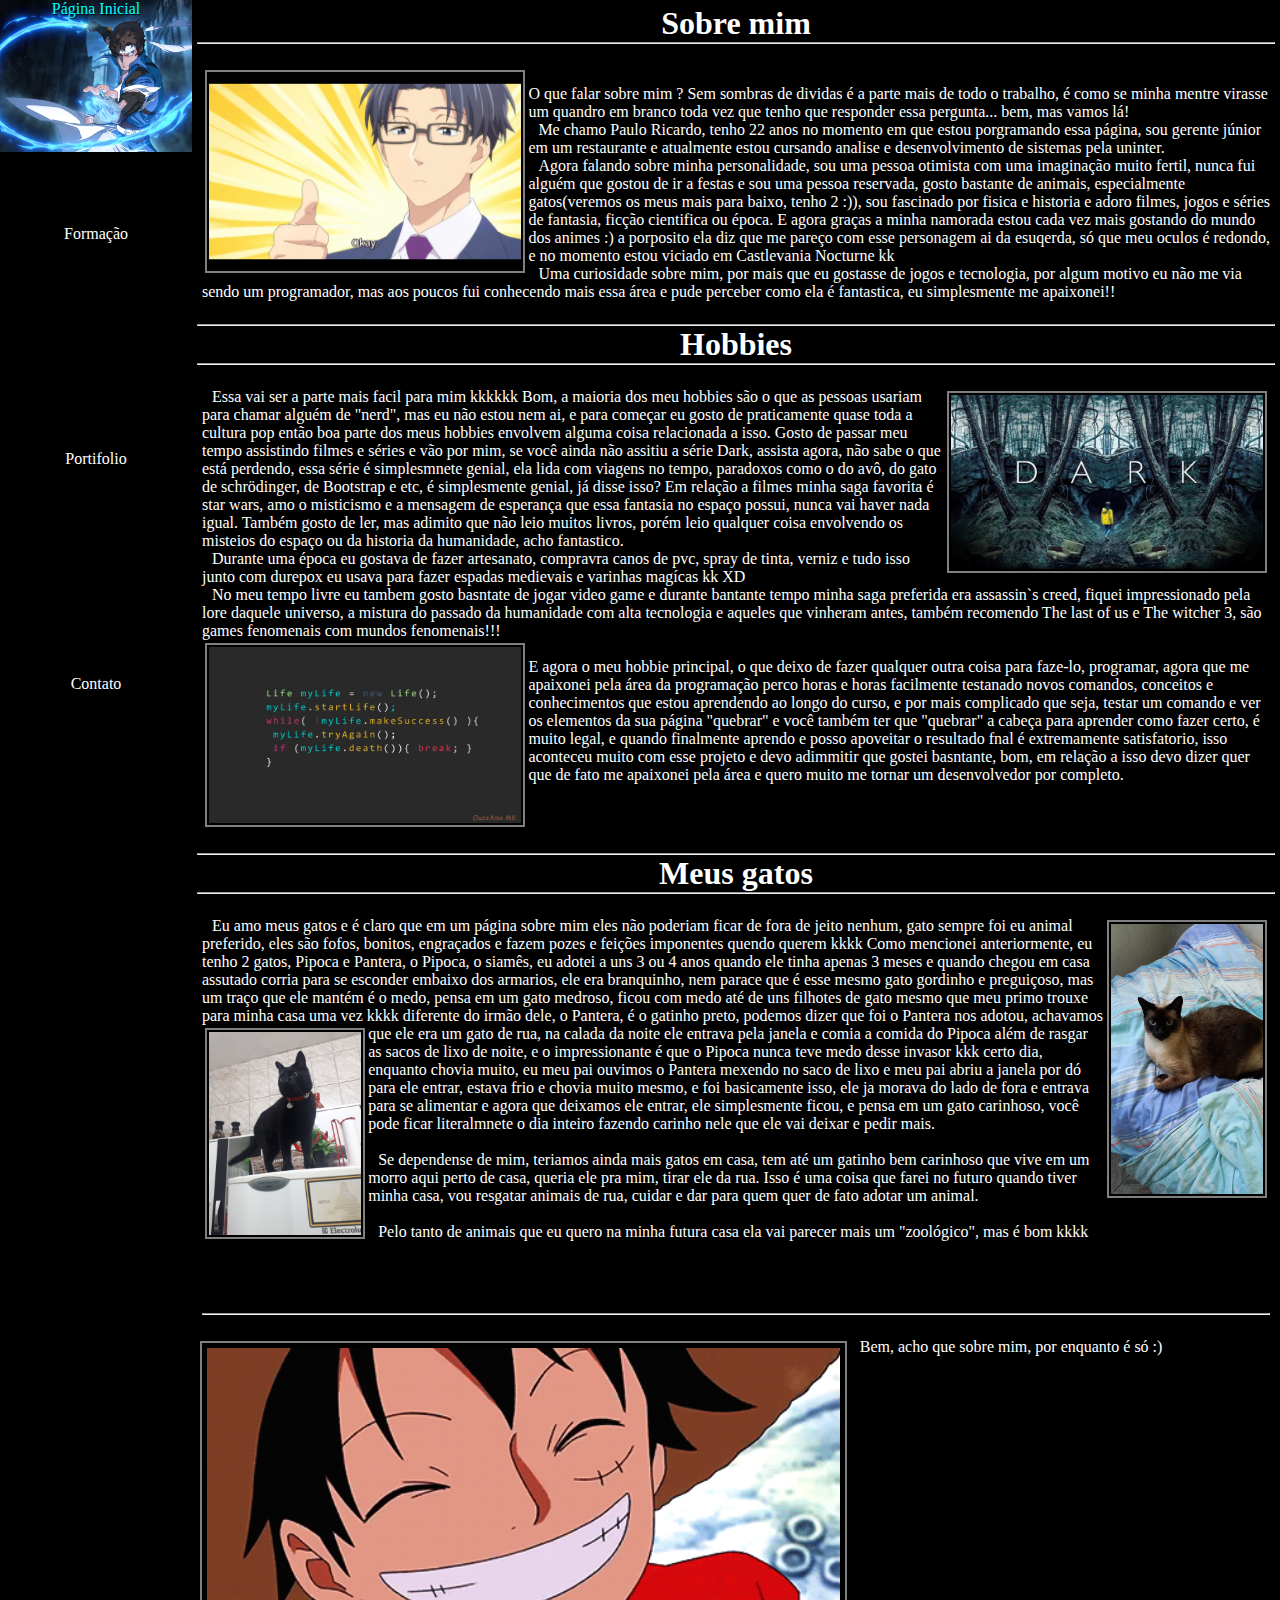
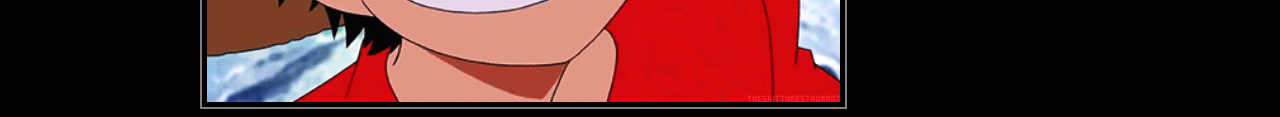
<file: index2.html>
<!DOCTYPE html>

<html>
<head>
  <meta http-equiv="CONTENT-TYPE" content="text/html; charset=UTF-8">
  <title>Sobre Mim</title>
  <link rel="stylesheet" href="estilo2.css">  <!-- link que faz referêcia a pagina de estilização css-->
</head>
<body>
  <div class="container"> <!--tela dividida em duas áreas, uma fixa para o menu e outra para o conteúdo-->
    <nav class="menu"> <!--Menu para navegação entre as paginas-->
      <ul>
        <li><a id="link1" href="index.html">Página Inicial</a></li><!--menu feito a partir de uma lista não ordenada-->
        <li><a id="link2" href="index3.html">Formação</a></li>
        <li><a id="link3" href="index4.html">Portifolio</a></li>
        <li><a id="link4" href="index5.html">Contato</a></li>
      </ul>
    </nav>
    <section class="conteudo"> <!--sessão do conteúdo-->
      <h1 style="text-align: center;">Sobre mim</h1>
      <hr>
      <br>
      <section class="principal"> <!--tela dividida em três áreas para dividir os conteúdos(porém após fazer a pagina Sobre Jogos percebi que essa divisão que fiz nessa é só trabalho a mais, dava pra dividir usando apenas paragrafos, mas agora ja está muito perto da entrega do trabalho kkkk)-->
        <div class="sobreMim">
          <p> <img src="euu.png" style="width: 30%; border: 2px grey solid; padding: 2px; margin: 3px; float: left;"><br> <!--imagem com borda-->
            O que falar sobre mim ? Sem sombras de dividas é a parte mais de todo o trabalho, é como se minha mentre virasse um quandro em branco toda vez que tenho que responder essa pergunta... bem, mas vamos lá!</p>
          <p>Me chamo Paulo Ricardo, tenho 22 anos no momento em que estou porgramando essa página, sou gerente júnior em um restaurante e atualmente estou cursando analise e desenvolvimento de sistemas pela uninter.</p>
          <p>Agora falando sobre minha personalidade, sou uma pessoa otimista com uma imaginação muito fertil, nunca fui alguém que gostou de ir a festas e sou uma pessoa reservada, gosto bastante de animais, especialmente gatos(veremos os meus mais para baixo, tenho 2 :)), sou fascinado por fisica e historia e adoro filmes, jogos e séries de fantasia, ficção cientifica ou época. E agora graças a minha namorada estou cada vez mais gostando do mundo dos animes :) a porposito ela diz que me pareço com esse personagem ai da esuqerda, só que meu oculos  é redondo, e no momento estou viciado em Castlevania Nocturne kk</p>
          <p>Uma curiosidade sobre mim, por mais que eu gostasse de jogos e tecnologia, por algum motivo eu não me via sendo um programador, mas aos poucos fui conhecendo mais essa área e pude perceber como ela é fantastica, eu simplesmente me apaixonei!!</p>
        </div>
      </section>
      <br>
      <hr>
      <h1 style="text-align: center;">Hobbies</h1>
      <hr>
      <br>
      <section class="principal2"> <!-- segunda área da tela na vertical-->
        <div class="hobbies">
          <p>
          <img src="dark.jpg" style="width: 30%; border: 2px grey solid; padding: 2px; margin: 3px; float: right;"> <!--imagem com borda-->
          Essa vai ser a parte mais facil para mim kkkkkk Bom, a maioria dos meu hobbies são o que as pessoas usariam para chamar alguém de "nerd", mas eu não estou nem ai, e para começar eu gosto de praticamente quase toda a cultura pop então boa parte dos meus hobbies envolvem alguma coisa relacionada a isso. Gosto de passar meu tempo assistindo filmes e séries e vão por mim, se você ainda não assitiu a série Dark, assista agora, não sabe o que está perdendo, essa série é simplesmnete genial, ela lida com viagens no tempo, paradoxos como o do avô, do gato de schrödinger, de Bootstrap e etc, é simplesmente genial, já disse isso? Em relação a filmes minha saga favorita é star wars, amo o misticismo e a mensagem de esperança que essa fantasia no espaço possui, nunca vai haver nada igual. Também gosto de ler, mas adimito que não leio muitos livros, porém leio qualquer coisa envolvendo os misteios do espaço ou da historia da humanidade, acho fantastico.</p>
       <p>Durante uma época eu gostava de fazer artesanato, compravra canos de pvc, spray de tinta, verniz e tudo isso junto com durepox eu usava para fazer espadas medievais e varinhas magícas kk XD</p>
          <p>No meu tempo livre eu tambem gosto basntate de jogar video game e durante bantante tempo minha saga preferida era assassin`s creed, fiquei impressionado pela lore daquele universo, a mistura do passado da humanidade com alta tecnologia e aqueles que vinheram antes, também recomendo The last of us e The witcher 3, são games fenomenais com mundos fenomenais!!!</p>
          <p>
            <p> <img src="imagem3.jpg!d" style="width: 30%; border: 2px grey solid; padding: 2px; margin: 3px; float: left;"> <!--imagem com borda-->
              <br>E agora o meu hobbie principal, o que deixo de fazer qualquer outra coisa para faze-lo, programar, agora que me apaixonei pela área da programação perco horas e horas facilmente testanado novos comandos, conceitos e conhecimentos que estou aprendendo ao longo do curso, e por mais complicado que seja, testar um comando e ver os elementos da sua página "quebrar" e você também ter que "quebrar" a cabeça para aprender como fazer certo, é muito legal, e quando finalmente aprendo e posso apoveitar o resultado fnal é extremamente satisfatorio, isso aconteceu muito com esse projeto e devo adimmitir que gostei basntante, bom, em relação a isso devo dizer quer que de fato me apaixonei pela área e quero muito me tornar um desenvolvedor por completo.</p>
        </div>
      </section>
      <br>
      <hr>
      <h1 style="text-align: center;">Meus gatos</h1>
      <hr>
      <br>
      <section class="principal3"> <!-- terceira área da tela na vertical-->
        <div class="gatos">
          <p>
            <p> <img src="pipoca.jpeg" style="width: 15%; border: 2px grey solid; padding: 2px; margin: 3px; float: right;"> <!--imagem com borda-->
              Eu amo meus gatos e é claro que em um página sobre mim eles não poderiam ficar de fora de jeito nenhum, gato sempre foi eu animal preferido, eles são fofos, bonitos, engraçados e fazem pozes e feições imponentes quendo querem kkkk Como mencionei anteriormente, eu tenho 2 gatos, Pipoca e Pantera, o Pipoca, o siamês, eu adotei a uns 3 ou 4 anos quando ele tinha apenas 3 meses e quando chegou em casa assutado corria para se esconder embaixo dos armarios, ele era branquinho, nem parace que é esse mesmo gato gordinho e preguiçoso, mas um traço que ele mantém é o medo, pensa em um gato medroso, ficou com medo até de uns filhotes de gato mesmo que meu primo trouxe para minha casa uma vez kkkk diferente do irmão dele, o Pantera, é o gatinho preto, podemos dizer que foi o Pantera nos adotou, achavamos que ele era um gato de rua, na calada da noite ele entrava 
              <img src="pantera.jpg" style="width: 15%; border: 2px grey solid; padding: 2px; margin: 3px; float: left;"><!--imagem com borda-->
              pela janela e comia a comida do Pipoca além de rasgar as sacos de lixo de noite, e o impressionante é que o Pipoca nunca teve medo desse invasor kkk certo dia,
            enquanto chovia muito, eu meu pai ouvimos o Pantera mexendo no saco de lixo e meu pai abriu a janela por dó para ele entrar, estava frio e chovia muito mesmo, e foi basicamente isso, ele ja morava do lado de fora e entrava para se alimentar e agora que deixamos ele entrar, ele simplesmente ficou, e pensa em um gato carinhoso, você pode ficar literalmnete o dia inteiro fazendo carinho nele que ele vai deixar e pedir mais.  
        </p><br>
        <p>
         Se dependense de mim, teriamos ainda mais gatos em casa, tem até um gatinho bem carinhoso que vive em um morro aqui perto de casa, queria ele pra mim, tirar ele da rua. Isso é uma coisa que farei no futuro quando tiver minha casa, vou resgatar animais de rua, cuidar e dar para quem quer de fato adotar um animal. 
        </p> <br>
        <p>Pelo tanto de animais que eu quero na minha futura casa ela vai parecer mais um "zoológico", mas é bom kkkk</p>
        <br><br><br><br>
        <hr>
        <br>
      </div>
      <img src="sorriso.gif" style="width: 60%; border: 2px grey solid; padding: 5px; margin: 3px;"> <!--imagem com borda-->
        <p>Bem, acho que sobre mim, por enquanto é só :)</p>
       
      </section>

    </section>
  </div>
</body>
</html>
</file>
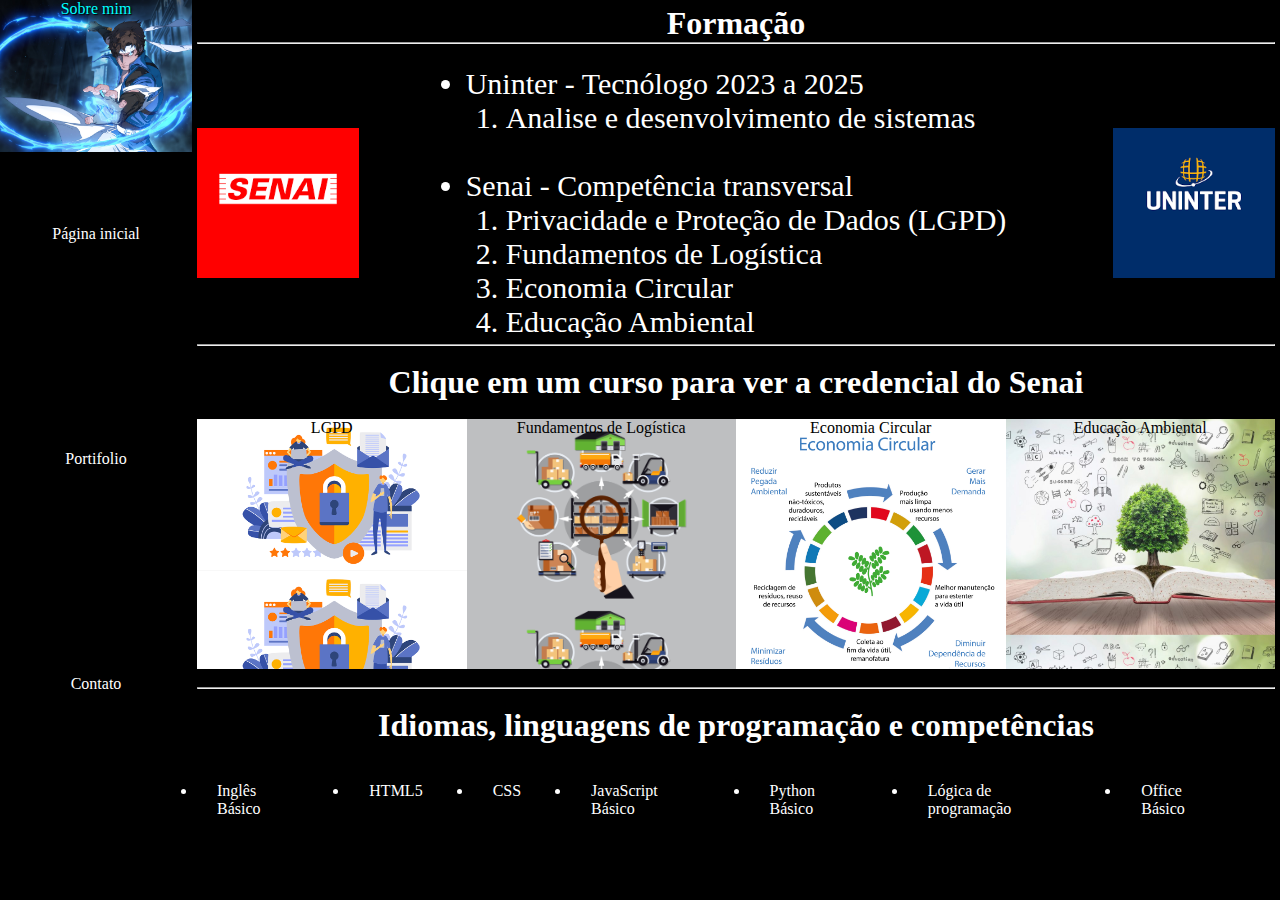
<file: index3.html>
<!DOCTYPE html>

<html>
<head>
  <meta http-equiv="CONTENT-TYPE" content="text/html; charset=UTF-8">
  <title>Formação</title>
  <link rel="stylesheet" href="estilo3.css">  <!-- link que faz referêcia a pagina de estilização css-->
</head>
<body>
  <div class="container"><!--tela dividida em duas áreas, uma fixa para o menu e outra para o conteúdo-->
    <nav class="menu"> <!--Menu para navegação entre as paginas-->
      <ul>
        <li><a id="link1" href="index2.html">Sobre mim</a></li><!--menu feito a partir de uma lista não ordenada-->
        <li><a id="link2" href="index.html">Página inicial</a></li>
        <li><a id="link3" href="index4.html">Portifolio</a></li>
        <li><a id="link4" href="index5.html">Contato</a></li>
      </ul>
    </nav>
    <section class="conteudo"> <!--sessão do conteúdo-->
        <h1 style="text-align: center;">Formação</h1>
      <hr>
      <br>
      <section class="principal">
        <div class="senai"></div>
        <div class="cursos">
            <ul class="lista"> <!--lista não ordenada com minha formação dentro-->
                <li>Uninter - Tecnólogo 2023 a 2025
                    <ol>
                        <li>Analise e desenvolvimento de sistemas</li>
                    </ol>
                </li>
                <br>
                <li>Senai - Competência transversal
                    <ol><!--lista ordenada com links para minhas credenciais dos cursos-->
                        <li><a href="https://www.sp.senai.br/consulta-certificado?qrcode=0009808/5545850">Privacidade e Proteção de Dados (LGPD)</a></li>
                        <li><a href="https://www.sp.senai.br/consulta-certificado?qrcode=00010316/5545850">Fundamentos de Logística</a></li>
                        <li><a href="https://www.sp.senai.br/consulta-certificado?qrcode=0009806/5545850">Economia Circular</a></li>
                        <li><a href="https://www.sp.senai.br/consulta-certificado?qrcode=0008338/5545850">Educação Ambiental</a></li>
                    </ol>
                </li>
            </ul>
        </div>
        <div class="uninter"></div>
      </section>
      <hr>
      <br>
      <h1 style="text-align: center;">Clique em um curso para ver a credencial do Senai</h1> 
      <br>
      <section class="principal2"><!--sessão estilizada com imagens de fundo no css para serem links em forma de imagens-->
        <div class="lgpd mexer"><a href="https://www.sp.senai.br/consulta-certificado?qrcode=0009808/5545850">LGPD</a></div>
        <div class="fun mexer"><a href="https://www.sp.senai.br/consulta-certificado?qrcode=00010316/5545850">Fundamentos de Logística</a></div>
        <div class="eco mexer"><a href="https://www.sp.senai.br/consulta-certificado?qrcode=0009806/5545850">Economia Circular</a></div>
        <div class="edu mexer"><a href="https://www.sp.senai.br/consulta-certificado?qrcode=0008338/5545850">Educação Ambiental</a></div>
      </section>
      <br>
      <hr>
      <br>
      <h1 style="text-align: center;">Idiomas, linguagens de programação e competências</h1>
      <br>
      <section class="principal3">
        <div class="lista2"> <!--lista com minhas competências-->
            <ul>
                <li>Inglês Básico</li>
                <li>HTML5</li>
                <li>CSS</li>
                <li>JavaScript Básico</li>
                <li>Python Básico</li>
                <li>Lógica de programação</li>
                <li>Office Básico</li>
            </ul>
        </div>
        <div class="imagensCompet"></div>
      </section>
    </section>
  </div>
</body>
</html>
</file>
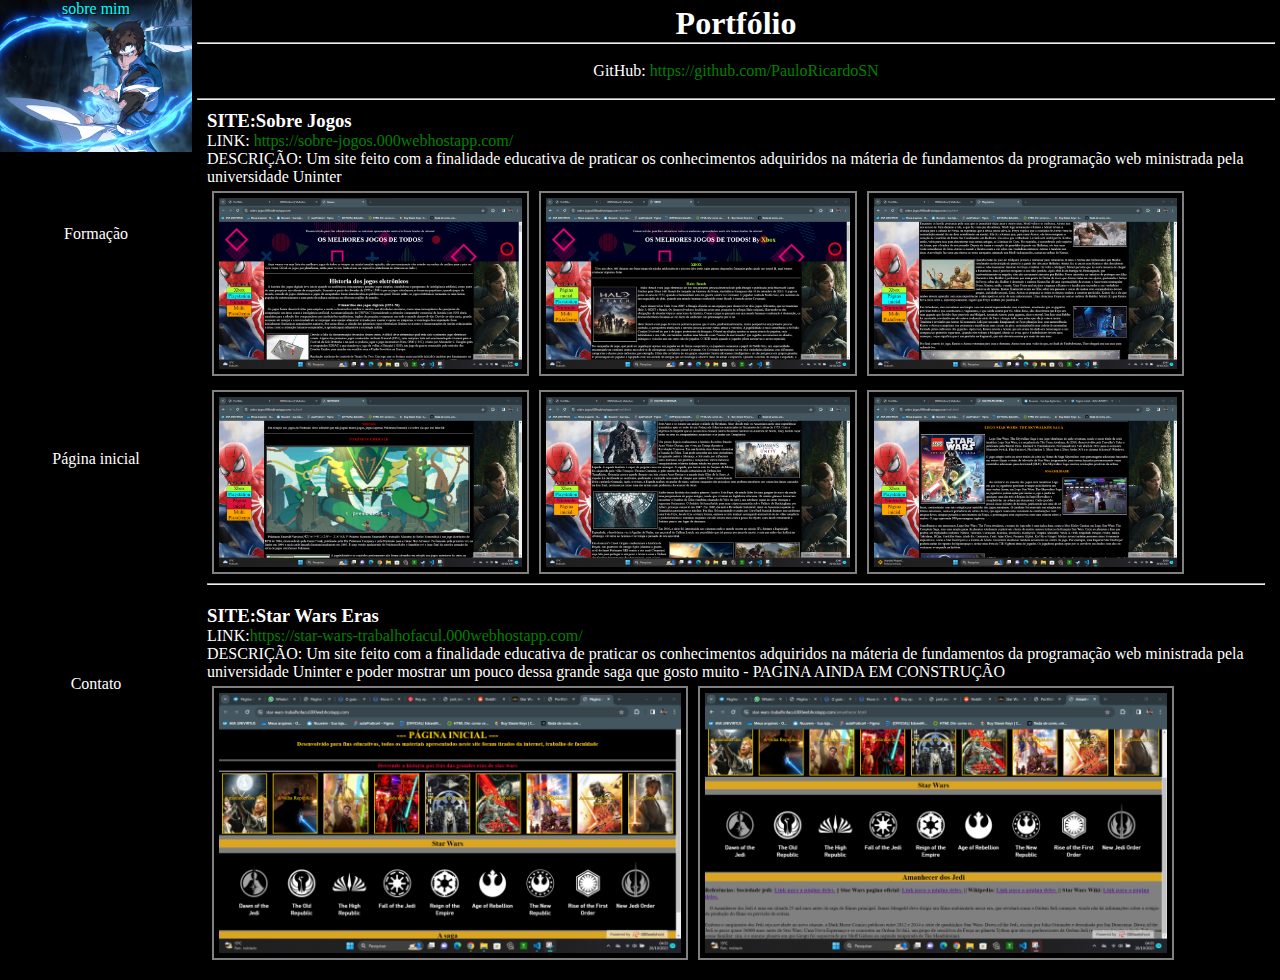
<file: index4.html>
<!DOCTYPE html>

<html>
<head>
  <meta http-equiv="CONTENT-TYPE" content="text/html; charset=UTF-8">
  <title>Portfólio</title>
  <link rel="stylesheet" href="estilo4.css">  <!-- link que faz referêcia a pagina de estilização css-->
</head>
<body>
  <div class="container"><!--tela dividida em duas áreas, uma fixa para o menu e outra para o conteúdo-->
    <nav class="menu"> <!--Menu para navegação entre as paginas-->
      <ul>
        <li><a id="link1" href="index2.html">sobre mim</a></li><!--menu feito a partir de uma lista não ordenada-->
        <li><a id="link2" href="index3.html">Formação</a></li>
        <li><a id="link3" href="index.html">Página inicial</a></li>
        <li><a id="link4" href="index5.html">Contato</a></li>
      </ul>
    </nav>
    <section class="conteudo"> <!--sessão do conteúdo-->
      <div class="git"> <!--div para separar o titulo e o link do github-->
        <h1>Portfólio</h1>
        <hr><br>
        <p>GitHub:<a href="https://github.com/PauloRicardoSN"> https://github.com/PauloRicardoSN</a></p><!--link do meu github-->
        <br><hr>
      </div>
      <div class="site1"><!--div com as informações do primeiro porjeto-->
        <h3>SITE:Sobre Jogos</h3>
        <p>LINK:<a href="https://sobre-jogos.000webhostapp.com/"> https://sobre-jogos.000webhostapp.com/</a></p>
        <p>DESCRIÇÃO: Um site feito com a finalidade educativa de praticar os conhecimentos adquiridos na máteria de fundamentos da programação web ministrada pela universidade Uninter</p>
        <img src="trabalho1.png" style="width: 30%; border: 2px solid gray; margin: 5px; padding: 5px; float: left;">
        <img src="trabalho2.png" style="width: 30%; border: 2px solid gray; margin: 5px; padding: 5px; float: left;">
        <img src="trabalho3.png" style="width: 30%; border: 2px solid gray; margin: 5px; padding: 5px;">
        <img src="trabalho4.png" style="width: 30%; border: 2px solid gray; margin: 5px; padding: 5px; float: left;">
        <img src="trabalho5.png" style="width: 30%; border: 2px solid gray; margin: 5px; padding: 5px; float: left;">
        <img src="trabalho6.png" style="width: 30%; border: 2px solid gray; margin: 5px; padding: 5px;">
        <hr>
      </div>
      <div class="site2"><!--div com as informações do segundo porjeto-->
        <h3>SITE:Star Wars Eras</h3>
        <p>LINK:<a href="https://star-wars-trabalhofacul.000webhostapp.com/">https://star-wars-trabalhofacul.000webhostapp.com/</a></p>
        <p>DESCRIÇÃO: Um site feito com a finalidade educativa de praticar os conhecimentos adquiridos na máteria de fundamentos da programação web ministrada pela universidade Uninter e poder mostrar um pouco dessa grande saga que gosto muito - PAGINA AINDA EM CONSTRUÇÃO</p>
        <img src="trabalho7.png" style="width: 45%; border: 2px solid gray; margin: 5px; padding: 5px; float: left;">
        <img src="trabalho8.png" style="width: 45%; border: 2px solid gray; margin: 5px; padding: 5px; float: left;">
      </div>
    </section>
  </div>
</body>
</html>
</file>
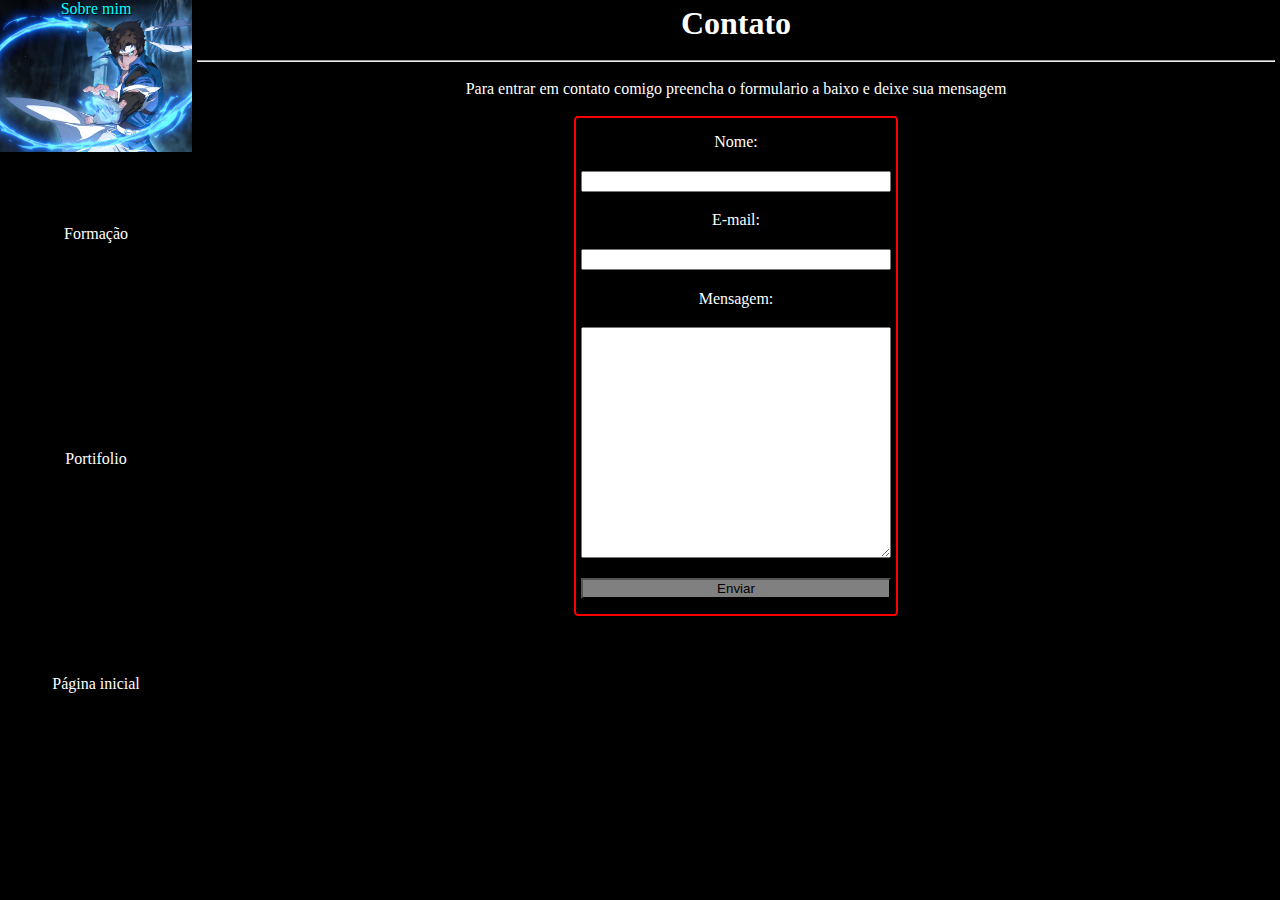
<file: index5.html>
<!DOCTYPE html>

<html>
<head>
  <meta http-equiv="CONTENT-TYPE" content="text/html; charset=UTF-8">
  <title>contato</title>
  <link rel="stylesheet" href="estilo5.css">  <!-- link que faz referêcia a pagina de estilização css-->
</head>
<body>
  <div class="container"><!--tela dividida em duas áreas, uma fixa para o menu e outra para o conteúdo-->
    <nav class="menu"> <!--Menu para navegação entre as paginas-->
      <ul>
        <li><a id="link1" href="index2.html">Sobre mim</a></li> <!--menu feito a partir de uma lista não ordenada-->
        <li><a id="link2" href="index3.html">Formação</a></li>
        <li><a id="link3" href="index4.html">Portifolio</a></li>
        <li><a id="link4" href="index.html">Página inicial</a></li>
      </ul>
    </nav>
    <section class="conteudo"> <!--sessão do conteúdo-->
        <h1>Contato</h1>
        <br>
        <hr style="width: 100%;">
        <br>
        <p>Para entrar em contato comigo preencha o formulario a baixo e deixe sua mensagem
        </p>
        <br>
        <form action="mailto:pricardosnovais@gmail.com" method="post" enctype="text/plain">  <!--email para qual as mensagens serão enviadas  junto com o metodo de envio e a formatação do formulario-->
            Nome:
            <input class="formu" name="nome" type="text">
            E-mail:
            <input class="formu" name="email" type="email">
            Mensagem:
            <textarea class="formu" name="mensagem" rows="15" ></textarea>
            <input type="submit" value="Enviar" style="background-color: gray;">
        </form>
    </section>
  </div>
</body>
</html>
</file>
<file: estilo2.css>
*{    /* pagina sem margem e com o tamanho dela não sendo alterado por outra medida adicionada dentro do seu corpo*/
    box-sizing: border-box;
    margin: 0
  }

  body{ /*pagina com background padrão na cor preta*/
    background-color: black;
  }

  .container{
    display: flex;
  }
  
  .menu{  
    width: 15%;   /*menu ocupando 15% da tela*/
    height: 100vh; /*menu ocupando toda a área de visualização de altura da tela*/
    background-color: red;
    position: fixed;   /*menu fixo mesmo com a rolagem do resto da pagina acontecendo*/
    background: black;
    color: white;
    align-items: center;
    display: flex;
    justify-content: center;
    
  }
  
  .conteudo{
    box-sizing: border-box;
    border: solid black 5px;
    color: white;
    background-color: black;
    width: 85%;  /*conteúdo ocupando os 85% restante da largura da tela*/
    height: 100%;   /*conteúdo ocupando 100% da área da tela em relação a altura*/
    position: relative;
    left: 15%; /*conteúdo movido 15% a direita em relação a tela para que não fique sobreposto pelo menu*/
  }
  
  .menu ul{
    list-style-type: none;
    text-align: center;
    padding: 0;
    margin: 0;
    width: 100%;
    height: 100%;
    display: flex;
    flex-direction: column;
justify-content: center;


  }

  .menu li{
    display: flex;
    text-align: center;
    height: 25%;
  }
  .menu a{
    height: 100%;
    width: 100%;
    text-decoration: none;
    color: white;

  }

  #link1{ /*define o tempo de transição a imagem do link sobre mim*/
    background-image: url(richter.jpeg);
    transition: .5s;
    background-size: 150%;
    background-repeat: no-repeat;
    background-position-x: 310%;
  }

  #link1:hover{ /*define o movimento da imagem de fundo ao passar o cursos sobre o link sobre mim*/
    background-position-x: 30% ;
    color: aqua;
    text-shadow: 1px 1px 1px black;
  }

  #link2{ /*define o tempo de transição a imagem do link formação*/
    background-image: url(form.jpg);
    background-repeat: no-repeat;
    background-size: 110%;
    background-position-x: 1200%;
    transition: .4s;
  }

  #link2:hover{ /*define o movimento da imagem de fundo ao passar o cursos sobre o link formação*/
    background-position-x: 0%;
    color: burlywood;
    text-shadow: 1px 1px 1px black;
  }

  #link3{ /*define o tempo de transição a imagem de fundo do link portifolio*/
    background-repeat: no-repeat;
    background-size: 120%;
    background-image: url(porti.jpg);
    background-position-x: 650% ;
    transition: .4s;
  }


  #link3:hover{ /*define o movimento da imagem de fundo ao passar o cursos sobre o link portifolio*/
    background-position-x: 80% ;
    text-shadow: 1px 1px 1px black;
    color:chartreuse;
  }

  #link4{ /*define o tempo de transição a imagem de fundo do link contato*/
    background-image: url(contato.jpeg);
    background-size: 120%;
    background-repeat: no-repeat;
    transition: .5s;
    background-position-y: 50% ;
    background-position-x: 700%;
  }

  #link4:hover{ /*define o movimento da imagem de fundo ao passar o cursos sobre o link contato*/
    background-position-x: 100%;
    text-shadow: 1px 1px 1px black;
    color:crimson;
  }

  .principal, .principal2, .principal3{
    display: flex;
    flex-wrap: wrap;
  


  }

  .sobreMim{
    width: 100%;
    box-sizing: border-box;
    border: 5px solid black;
    

  }

  p{
    text-indent: 10px;
  }

  .hobbies{
    width: 100%;
    box-sizing: border-box;
    border: 5px solid black;

  }
 

  .gatos{
    width: 100%;
    border: 5px solid black;
  }
</file>
<file: estilo3.css>
*{   /* pagina sem margem e com o tamanho dela não sendo alterado por outra medida adicionada dentro do seu corpo*/
    box-sizing: border-box;
    margin: 0
  }

  body{ /*pagina com background padrão na cor preta*/
    background-color: black;
  }


  .container{
    display: flex;
  }
  
  .menu{
    width: 15%;  /*menu ocupando 15% da tela*/
    height: 100vh;   /*menu ocupando toda a área de visualização de altura da tela*/
    background-color: red;
    position: fixed;   /*menu fixo mesmo com a rolagem do resto da pagina acontecendo*/
    background: black;
    color: white;
    align-items: center;
    display: flex;
    justify-content: center;
    
  }
  
  .conteudo{
    box-sizing: border-box;
    border: solid black 5px;
    color: white;
    background-color: black;
    width: 85%;  /*conteúdo ocupando os 85% restante da largura da tela*/
    height: 100%;   /*conteúdo ocupando 100% da área da tela em relação a altura*/
    position: relative;
    left: 15%;   /*conteúdo movido 15% a direita em relação a tela para que não fique sobreposto pelo menu*/
  }
  
  .menu ul{ /*define o estilo da lista*/
    list-style-type: none;
    text-align: center;
    padding: 0;
    margin: 0;
    width: 100%;
    height: 100%;
    display: flex; /*display: flex para que eu possa manipular os itens como desejar*/
    flex-direction: column; /*direção de conula para manter o aspecto de lista padrão*/
justify-content: center;


  }

  .menu li{
    display: flex;
    text-align: center;
    height: 25%;
  }
  .menu a{
    height: 100%;
    width: 100%;
    text-decoration: none;
    color: white;

  }

  #link1{ /*define o tempo de transição a imagem do link sobre mim*/
    background-image: url(richter.jpeg);
    transition: .5s;
    background-size: 150%;
    background-repeat: no-repeat;
    background-position-x: 310%;
  }

  #link1:hover{ /*define o movimento da imagem de fundo ao passar o cursos sobre o link sobre mim*/
    background-position-x: 30% ;
    color: aqua;
    text-shadow: 1px 1px 1px black;
  }

  #link2{ /*define o tempo de transição a imagem do link formação*/
    background-image: url(form.jpg);
    background-repeat: no-repeat;
    background-size: 110%;
    background-position-x: 1200%;
    transition: .4s;
  }

  #link2:hover{ /*define o movimento da imagem de fundo ao passar o cursos sobre o link formação*/
    background-position-x: 0%;
    color: burlywood;
    text-shadow: 1px 1px 1px black;
  }

  #link3{/*define o tempo de transição a imagem de fundo do link portifolio*/
    background-repeat: no-repeat;
    background-size: 120%;
    background-image: url(porti.jpg);
    background-position-x: 650% ;
    transition: .4s;
  }


  #link3:hover{ /*define o movimento da imagem de fundo ao passar o cursos sobre o link portifolio*/
    background-position-x: 80% ;
    text-shadow: 1px 1px 1px black;
    color:chartreuse;
  }

  #link4{ /*define o tempo de transição a imagem de fundo do link contato*/
    background-image: url(contato.jpeg);
    background-size: 120%;
    background-repeat: no-repeat;
    transition: .5s;
    background-position-y: 50% ;
    background-position-x: 700%;
  }

  #link4:hover{ /*define o movimento da imagem de fundo ao passar o cursos sobre o link contato*/
    background-position-x: 100%;
    text-shadow: 1px 1px 1px black;
    color:crimson;
  }

  p{
    text-indent: 10px;
  }

  .principal{
    display: flex;
    flex-wrap: wrap;
    align-items: center;
  
  }

  .senai{ /*define o estilo do logo do senai*/
    width: 15%; /*largura de 15% da área conteudo*/
    height: 150px;
    background-image: url(senai.png);
    background-size: 100%;
    background-position-y: -20px;

  }

  .cursos{
    display: flex;
    box-sizing: border-box;
    width: 70%;
    border: 5px solid black;
    justify-content: center;
  }

  .uninter{ /*define o estilo do logo da uninter*/
    width: 15%; /*largura de 15% da área conteudo*/
    height: 150px;
    background-image: url(uninter.png);
    background-size: 100%;
    background-position-y: -25px;
  }

  .lista{
    padding: 0;
    font-size: 30px;
    
  }

  .lista a{
    text-decoration: none;
    color: white;
  }

  .lista a:hover{
    color: red;
  }

  .principal2{
    display: flex;
  }

  .lgpd{
    width: 25%;
    height: 250px;
    background-image: url(lgpd.png);
    background-size: 100%;
    box-sizing: border-box;
  }

  .fun{
    width: 25%;
    height: 250px;
    background-image: url(logistica.png);
    background-size: 100%;
    box-sizing: border-box;
  }

  .eco{
    width: 25%;
    height: 250px;
    background-image: url(circular.png);
    background-size: 100%;
    box-sizing: border-box;
  }

  .edu{
    width: 25%;
    height: 250px;
    background-image: url(ambiental.jpg);
    background-size: 120%;
    box-sizing: border-box;
    background-position-x: -15px;
  }




.principal2 a{ /*define que o link cubra toda a área da imagem*/
    display: block;
    height: 100%;
    text-align: center;
    text-decoration: none;
    color: black;
}

.mexer:hover{ /*cria uma borda verde nas imagens das competencias ao passar o cursor por cima delas */
    border: solid 5px seagreen;
}

.principal{
    display: flex;
    flex-wrap: wrap;
}

.lista2{
    width: 100%;
    display: flex;
    justify-content: center;
}

.lista2 ul{
    display: flex;
    padding: 0;

}

.lista2 li{
    padding:20px;
    padding-right: 50px;
}

.imagensCompet{ /*define o tamanho das imagens usadas como link*/
    width: 20%;
}
</file>
<file: estilo4.css>
*{   /* pagina sem margem e com o tamanho dela não sendo alterado por outra medida adicionada dentro do seu corpo*/
    box-sizing: border-box;
    margin: 0
  }

  body{  /*pagina com background padrão na cor preta*/
    background-color: black;
  }


  .container{
    display: flex;
  }
  
  .menu{
    width: 15%;   /*menu ocupando 15% da tela*/
    height: 100vh;    /*menu ocupando toda a área de visualização de altura da tela*/
    background-color: red;
    position: fixed;   /*menu fixo mesmo com a rolagem do resto da pagina acontecendo*/
    background: black;
    color: white;
    align-items: center;
    display: flex;
    justify-content: center;
    
  }
  
  .conteudo{
    box-sizing: border-box;
    border: solid black 5px;
    color: white;
    background-color: black;
    width: 85%;   /*conteúdo ocupando os 85% restante da largura da tela*/
    height: 100%;   /*conteúdo ocupando 100% da área da tela em relação a altura*/
    position: relative;
    left: 15%;  /*conteúdo movido 15% a direita em relação a tela para que não fique sobreposto pelo menu*/
    display: flex;
    flex-wrap: wrap;
    
  }
  
  .menu ul{
    list-style-type: none;
    text-align: center;
    padding: 0;
    margin: 0;
    width: 100%;
    height: 100%;
    display: flex;
    flex-direction: column;
justify-content: center;


  }

  .menu li{
    display: flex;
    text-align: center;
    height: 25%;
  }
  .menu a{
    height: 100%;
    width: 100%;
    text-decoration: none;
    color: white;

  }

  #link1{ /*define o tempo de transição a imagem do link sobre mim*/
    background-image: url(richter.jpeg);
    transition: .5s;
    background-size: 150%;
    background-repeat: no-repeat;
    background-position-x: 310%;
  }

  #link1:hover{ /*define o movimento da imagem de fundo ao passar o cursos sobre o link sobre mim*/
    background-position-x: 30% ;
    color: aqua;
    text-shadow: 1px 1px 1px black;
  }

  #link2{ /*define o tempo de transição a imagem do link formação*/
    background-image: url(form.jpg);
    background-repeat: no-repeat;
    background-size: 110%;
    background-position-x: 1200%;
    transition: .4s;
  }

  #link2:hover{ /*define o movimento da imagem de fundo ao passar o cursos sobre o link formação*/
    background-position-x: 0%;
    color: burlywood;
    text-shadow: 1px 1px 1px black;
  }

  #link3{ /*define o tempo de transição a imagem de fundo do link portifolio*/
    background-repeat: no-repeat;
    background-size: 120%;
    background-image: url(porti.jpg);
    background-position-x: 650% ;
    transition: .4s;
  }


  #link3:hover{ /*define o movimento da imagem de fundo ao passar o cursos sobre o link portifolio*/
    background-position-x: 80% ;
    text-shadow: 1px 1px 1px black;
    color:chartreuse;
  }

  #link4{ /*define o tempo de transição a imagem de fundo do link contato*/
    background-image: url(contato.jpeg);
    background-size: 120%;
    background-repeat: no-repeat;
    transition: .5s;
    background-position-y: 50% ;
    background-position-x: 700%;
  }

  #link4:hover{ /*define o movimento da imagem de fundo ao passar o cursos sobre o link contato*/
    background-position-x: 100%;
    text-shadow: 1px 1px 1px black;
    color:crimson;
  }

  .git{
    width: 100%;
    text-align: center;
  }

  .git a, .site1 a, .site2 a{
    text-decoration: none;
    color: green
  }

  .git a:hover, .site1 a:hover, .site2 a:hover{
    color: greenyellow;
    font-size: 20px;
  }

  .site1{
    width: 100%;
    box-sizing: border-box;
    margin: 10px;

  }


  .site2{
    width: 100%;
    box-sizing: border-box;
    margin: 10px;
  }
</file>
<file: estilo5.css>
*{   /* pagina sem margem e com o tamanho dela não sendo alterado por outra medida adicionada dentro do seu corpo*/
    box-sizing: border-box;
    margin: 0
  }

  body{   /*pagina com background padrão na cor preta*/
    background-color: black;
  }


  .container{
    display: flex;
  }
  
  .menu{
    width: 15%;   /*menu ocupando 15% da tela*/
    height: 100vh;   /*menu ocupando toda a área de visualização de altura da tela*/
    background-color: red;
    position: fixed;  /*menu fixo mesmo com a rolagem do resto da pagina acontecendo*/
    background: black;
    color: white;
    align-items: center;
    display: flex;
    justify-content: center;
    
  }
  
  .conteudo{
    box-sizing: border-box;
    border: solid black 5px;
    color: white;
    background-color: black;
    width: 85%;   /*conteúdo ocupando os 85% restante da largura da tela*/
    height: 100%; /*conteúdo ocupando 100% da área da tela em relação a altura*/
    position: relative;
    left: 15%;   /*conteúdo movido 15% a direita em relação a tela para que não fique sobreposto pelo menu*/
    display: flex;
    flex-direction: column;
    align-items: center;
  }
  
  .menu ul{
    list-style-type: none;
    text-align: center;
    padding: 0;
    margin: 0;
    width: 100%;
    height: 100%;
    display: flex;
    flex-direction: column;
justify-content: center;


  }

  .menu li{
    display: flex;
    text-align: center;
    height: 25%;
  }
  .menu a{
    height: 100%;
    width: 100%;
    text-decoration: none;
    color: white;

  }

  #link1{ /*define o tempo de transição a imagem do link sobre mim*/
    background-image: url(richter.jpeg);
    transition: .5s;
    background-size: 150%;
    background-repeat: no-repeat;
    background-position-x: 310%;
  }

  #link1:hover{ /*define o movimento da imagem de fundo ao passar o cursos sobre o link sobre mim*/
    background-position-x: 30% ;
    color: aqua;
    text-shadow: 1px 1px 1px black;
  }

  #link2{ /*define o tempo de transição a imagem do link formação*/
    background-image: url(form.jpg);
    background-repeat: no-repeat;
    background-size: 110%;
    background-position-x: 1200%;
    transition: .4s;
  }

  #link2:hover{ /*define o movimento da imagem de fundo ao passar o cursos sobre o link formação*/
    background-position-x: 0%;
    color: burlywood;
    text-shadow: 1px 1px 1px black;
  }

  #link3{ /*define o tempo de transição a imagem de fundo do link portifolio*/
    background-repeat: no-repeat;
    background-size: 120%;
    background-image: url(porti.jpg);
    background-position-x: 650% ;
    transition: .4s;
  }


  #link3:hover{ /*define o movimento da imagem de fundo ao passar o cursos sobre o link portifolio*/
    background-position-x: 80% ;
    text-shadow: 1px 1px 1px black;
    color:chartreuse;
  }

  #link4{ /*define o tempo de transição a imagem de fundo do link contato*/
    background-image: url(contato.jpeg);
    background-size: 120%;
    background-repeat: no-repeat;
    transition: .5s;
    background-position-y: 50% ;
    background-position-x: 700%;
  }

  #link4:hover{ /*define o movimento da imagem de fundo ao passar o cursos sobre o link contato*/
    background-position-x: 100%;
    text-shadow: 1px 1px 1px black;
    color:crimson;
  }

  .conteudo h1, p{
    text-align: center;
  }

  .conteudo form{ /*define o estilo do formulario*/
    display: flex;
    flex-direction: column;
    text-align: center;
    width: 30%;
    border: 2px solid red;
    border-radius: 1%;
    padding: 5px;
    height: 500px;
    justify-content: space-around;
  }

  .conteudo form:hover{ /*formulario ganhar uma borda verde ao passar o cursor*/
    border: 2px solid greenyellow;
  }

  .formu:focus{
    border: 3px solid greenyellow
  }
</file>
